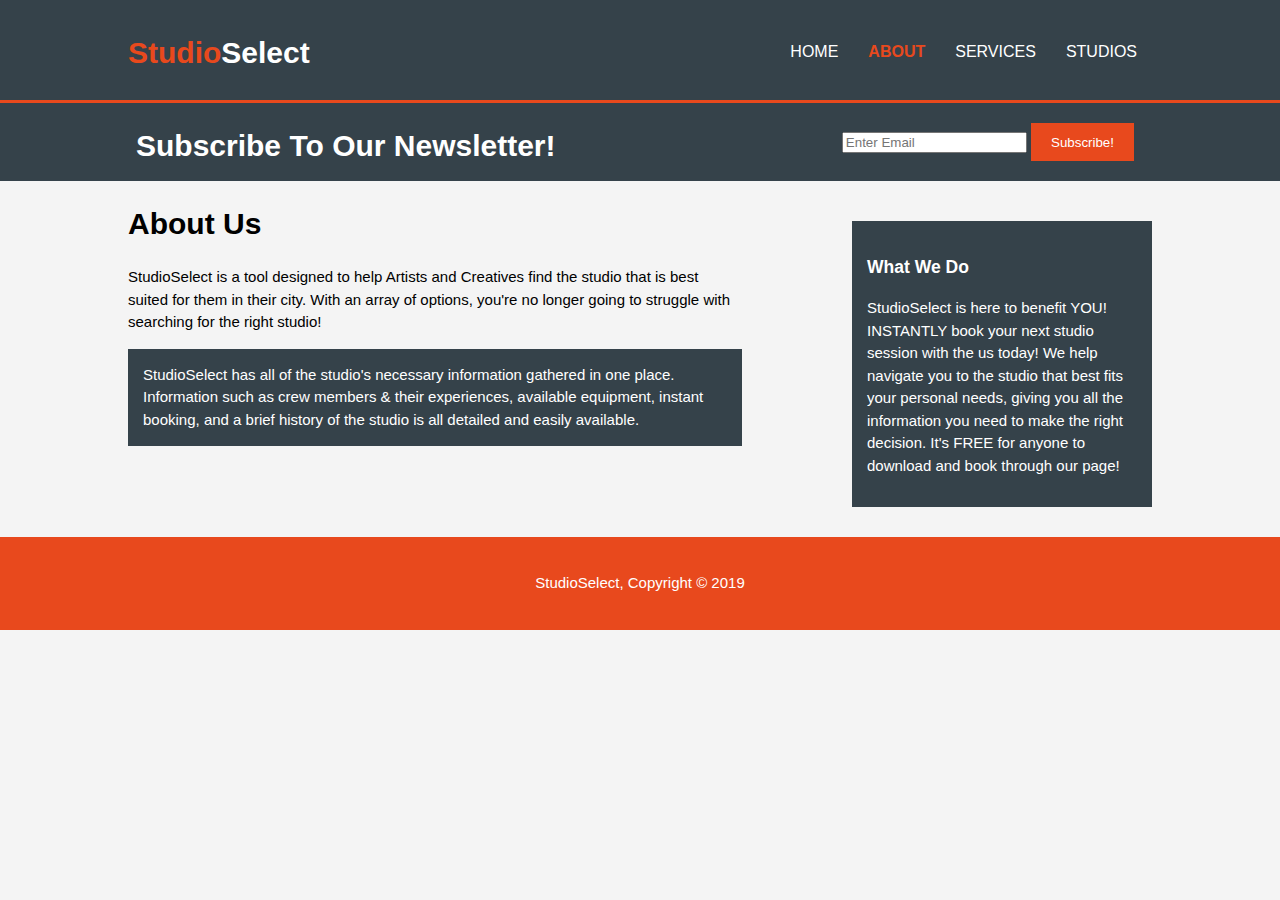
<file: about.html>
<!DOCTYPE html>
<html>
<head>
	<meta charset="utf-8">
	<meta name="viewport" content="width=device-width">
	<meta name="description" content="Affordable and professional web design">
	<meta name="keywords" content="web design, affordableweb design, professional web design">
	<meta name="author" content="Tristan Davis">
	<title>StudioSelect | About</title>
	<link rel="stylesheet" href="style.css">
</head>
<body>
	<header>
		<div class="container">
			<div id="branding">
				<h1> <span class="highlight">Studio</span>Select</h1>
			</div>
			<nav>
				<ul>
					<li><a href="index.html">Home</a></li>
					<li class="current"><a href="about.html">About</a></li>
					<li><a href="services.html">Services</a></li>
					<li><a href="studios.html">Studios</a></li>
				</ul>
			</nav>
		</div> 
	</header>

	<section id="newsletter">
		<div class="container">
			<h1>Subscribe To Our Newsletter!</h1>
			<form>
				<input type="email" placeholder="Enter Email">
				<button type="submit" class="button_1">Subscribe!</button>
			</form>
		</div>
	</section>

	<section id="main">
		<div class="container">
			<article id="main-col"> 
				<h1 class="page-title"> About Us </h1>
				<p> StudioSelect is a tool designed to help Artists and Creatives find the studio that is best suited for them in their city. With an array of options, you're no longer going to struggle with searching for the right studio!</p>
				<p class="dark"> StudioSelect has all of the studio's necessary information gathered in one place. Information such as crew members & their experiences, available equipment, instant booking, and a brief history of the studio is all detailed and easily available.</p>
			</article>

			<aside id="sidebar">
				<div class="dark">
					<h3> What We Do </h3>
					<p> StudioSelect is here to benefit YOU! INSTANTLY book your next studio session with the us today! We help navigate you to the studio that best fits your personal needs, giving you all the information you need to make the right decision. It's FREE for anyone to download and book through our page!</p>
				</div>
			</aside>
		</div>
	</section>

	<footer>
		<p> StudioSelect, Copyright &copy; 2019 </p>


	</footer>
</body>
</html>
</file>
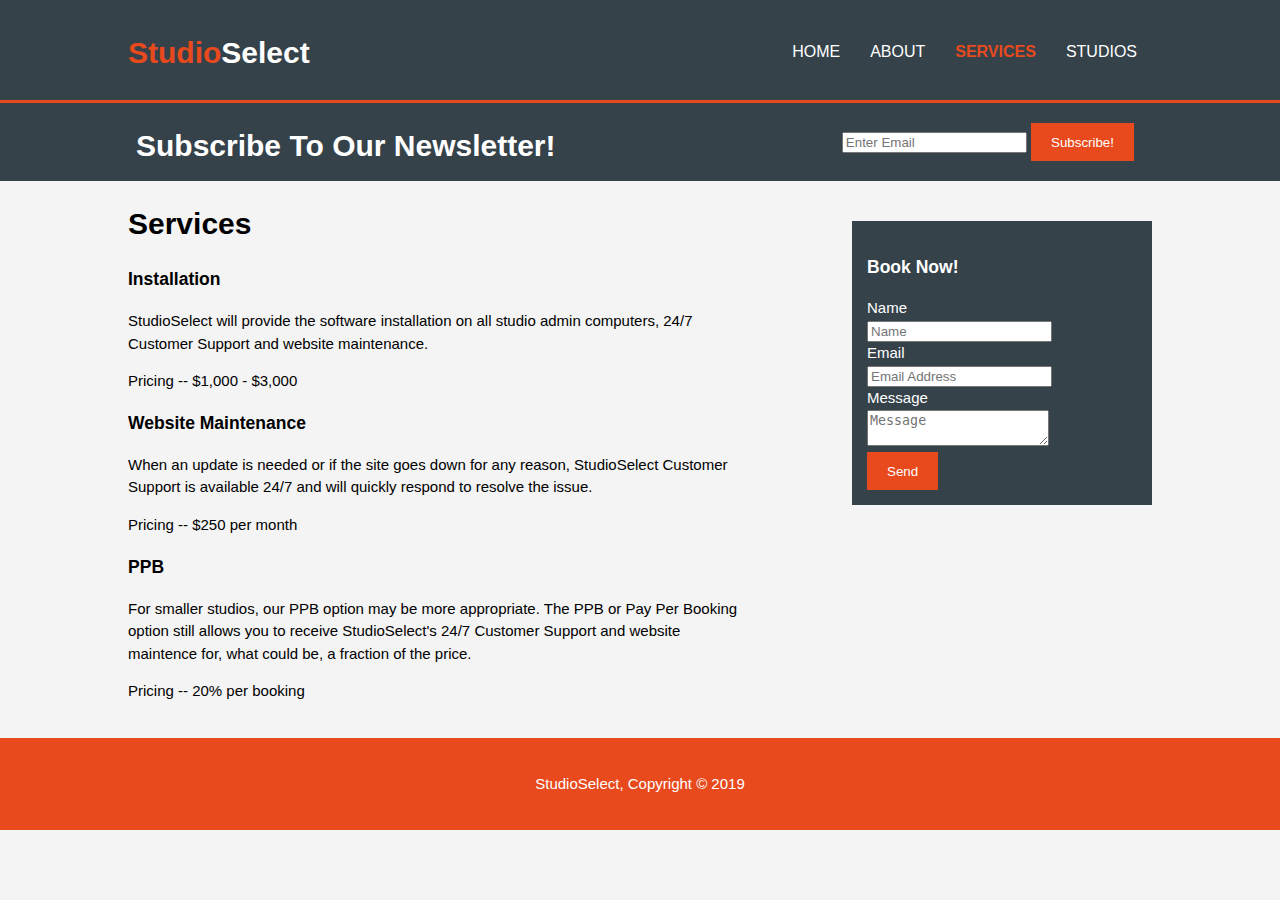
<file: services.html>
<!DOCTYPE html>
<html>
<head>
	<meta charset="utf-8">
	<meta name="viewport" content="width=device-width">
	<meta name="description" content="Book instantly. Booking Made Easy">
	<meta name="keywords" content="Music, Photography, Models, Artists, Studios">
	<meta name="author" content="Tristan Davis">
	<title>StudioSelect | Services</title>
	<link rel="stylesheet" href="style.css">
</head>
<body>
	<header>
		<div class="container">
			<div id="branding">
				<h1> <span class="highlight">Studio</span>Select</h1>
			</div>
			<nav>
				<ul>
					<li><a href="index.html">Home</a></li>
					<li><a href="about.html">About</a></li>
					<li class="current"><a href="services.html">Services</a></li>
					<li><a href="studios.html">Studios</a></li>
				</ul>
			</nav>
		</div> 
	</header>

	<section id="newsletter">
		<div class="container">
			<h1>Subscribe To Our Newsletter!</h1>
			<form>
				<input type="email" placeholder="Enter Email">
				<button type="submit" class="button_1">Subscribe!</button>
			</form>
		</div>
	</section>

	<section id="main">
		<div class="container">
			<article id="main-col"> 
				<h1 class="page-title">Services</h1>
				<ul id="services">
					<li>
						<h3>Installation</h3>
						<p>StudioSelect will provide the software installation on all studio admin computers, 24/7 Customer Support and website maintenance.</p>
						<p>Pricing -- $1,000 - $3,000</p>
					</li>
					<li>
						<h3>Website Maintenance</h3>
						<p>When an update is needed or if the site goes down for any reason, StudioSelect Customer Support is available 24/7 and will quickly respond to resolve the issue.</p>
						<p>Pricing -- $250 per month</p>
					</li>
					<li>
						<h3>PPB</h3>
						<p>For smaller studios, our PPB option may be more appropriate. The PPB or Pay Per Booking option still allows you to receive StudioSelect's 24/7 Customer Support and website maintence for, what could be, a fraction of the price.</p>
						<p>Pricing -- 20% per booking</p>
					</li>
				</ul>
			</article>

			<aside id="sidebar">
				<div class="dark">
					<h3>Book Now!</h3>
					<form class="quote">
						<div>
							<label>Name</label>
							<br>
							<input type="text" placeholder="Name">
						</div>
						<div>
							<label>Email</label>
							<br>
							<input type="email" placeholder="Email Address">
						</div>
						<div>
							<label>Message</label>
							<br>
							<textarea placeholder="Message"></textarea>
						</div>
						<button class="button_1" type="submit">Send</button>
					</form>
				</div>
			</aside>
		</div>
	</section>

	<footer>
		<p>StudioSelect, Copyright &copy; 2019</p>


	</footer>
</body>
</html>
</file>
<file: style.css>
body {
	font-family: Arial, Helvetica, sans-serif;
	font-size: 15px;
	line-height: 1.5;
	padding: 0;
	margin: 0;
	background-color: #f4f4f4;
}

/* Global */


.container {
width: 80%;
margin: auto;
overflow: hidden;

}


ul {
	margin: 0;
	padding: 0;

}

.button_1 {
	height: 38px;
	background: #e8491d;
	border: none;
	padding-left: 20px;
	padding-right: 20px;
	color: #ffffff;

}

.dark {
	padding: 15px;
	background: #35424a;
	color: #ffffff;
	margin-top: 10px;
	margin-bottom: 10px;

}

/* Header */

header {
	background-color: #35424a;
	color: #ffffff;
	padding-top: 30px;
	min-height: 70px;
	border-bottom: #e8491d 3px solid;

}


header a {
	color: #ffffff;
	text-decoration: none;
	text-transform: uppercase;
	font-size: 16px;

}


header li {
	float: left;
	display: inline;
	padding: 0 15px 0 15px;

}


header #branding {
	float: left;

}


header #branding h1 {
	margin: 0;

}


header nav {
	float: right;
	margin-top: 10px;

}


header .highlight, header .current a {
	color: #e8491d;
	font-weight: bold;

}


header a:hover {
	color: #e8491d;
	font-weight: bold;

}


/* Showcase */ 


#showcase {
	min-height: 400px;
	background-image: url('./img/Cartoon Audio Cable.jpg');
	text-align: center;
	color: #ffffff;
}


#showcase h1 {
	margin-top: 100px;
	margin-bottom: 10px;
	
	font-size: 55px;
	color: #35424a;
	text-shadow: #e8491d 2px 2px;

}

#showcase p {
	font-size: 30px;
	color: #e8491d;
	top: 10px;
	text-shadow: #35424a 2px 2px;
}


/*Newsletter*/

#newsletter {
	padding: 10px;
	color: #ffffff;
	background: #35424a;
}

#newsletter h1 {
	text-align: center;
	margin: auto;
	display: inline-block;
	position: relative;
	top: 10px;

}

#newsletter form {
	float: right;
	margin: 10px;

}


#newsletter input [type="email"] {
	padding: 4px;
	height: 25px;
	width:250px;

}


/* Boxes */

#boxes {
	margin-top: 20px;

}

#boxes .box {
	float: left;
	width: 30%;
	padding: 10px;
	text-align: center;

}

#boxes .box img {
	width: 90px;

}


/* Studios */

#studios_1{
	min-height: 700px;
	min-width: 750px;
	background-image: url(./img/Dr.Dartez.jpg);
	text-align: center;
	color: #e8491d;

}

#studios_2{
	min-height: 600px;
	min-width: 750px;
	background-image: url(./img/barronstudio.jpg);
	text-align: center;
	color: #e8491d;
}

#studios_3{
	min-height: 600px;
	min-width: 750px;
	background-image: url(./img/360studio.jpg);
	text-align: center;
	color: #e8491d;
}

#studios_4{
	min-height: 600px;
	min-width: 750px;
	background-image: url(./img/redshack.jpg);
	text-align: center;
	color: #e8491d;
}

#studios_5{
	min-height: 600px;
	min-width: 750px;
	background-image: url(./img/inthejar.jpg);
	text-align: center;
	color: #e8491d;
}

#studios_6{
	min-height: 700px;
	min-width: 750px;
	background-image: url(./img/luckyrunstudio.jpg);
	text-align: center;
	text-shadow: 1px 1px #e8491d;
	color: #fff;

}

#studios_7{
	min-height: 600px;
	min-width: 750px;
	background-image: url(./img/sunrisestudio.jpg);
	text-align: center;
	color: #e8491d;
}

#studios_8{
	min-height: 600px;
	min-width: 750px;
	background-image: url(./img/anarchystudio.jpg);
	text-align: center;
	color: #e8491d;
}

#studios_9{
	min-height: 600px;
	min-width: 750px;
	background-image: url(./img/seventhestudio.jpg);
	text-align: center;
	color: #e8491d;
}

#studios_10{
	min-height: 600px;
	min-width: 750px;
	background-image: url(./img/thespherestudio.jpg);
	text-align: center;
	color: #e8491d;
}

#studios_11{
	min-height: 600px;
	min-width: 750px;
	background-image: url(./img/soundartsstudio.jpg);
	text-align: center;
	color: #e8491d;
}
/* Sidebar*/

aside, #sidebar, h3 p {
	float: right;
	width: 300px;
	margin-top: 30px;

}

/* NOT WORKING */

aside #sidebar .quote input, aside #sidebar .quote textarea {
	width: 90%;
	padding: 5px;

}

/* Main-Col */

article, #main-col, h1 p {
	float: left;
	width: 60%;

}

/* Services */ 

/* Why isn't any of this working?? */

ul #services li {
	list-style: none;
	padding: 20px;
	border: #cccccc solid 1px;
	margin-bottom: 5px;
	background: #e6e6e6;

}

/*Footer*/

footer {
	padding: 20px;
	margin-top: 20px;
	color: #ffffff;
	background-color: #e8491d;
	text-align: center; 

}


/* Media Queries */

@media (max-width: 768px) {
	header #branding,
	header nav,
	header nav li,
	#newsletter h1,
	#newsletter form,
	#boxes .box,
	#studios_1, #studios_2, #studios_3, #studios_4, #studios_5
	article #main-col,
	aside #sidebar {
		float: none;
		text-align: center;
		width: 100%;
	}

	header {
		padding-bottom: 20px;

	}

	#showcase h1 {
		margin-top: 40px;

	}

	#newsletter button, .quote button {
		display: block;
		width: 100%;

	}

	#newsletter form input [type="email"] .quote input, .quote textarea{
		width: 100%;
		margin: 5px;

	}
}
</file>
